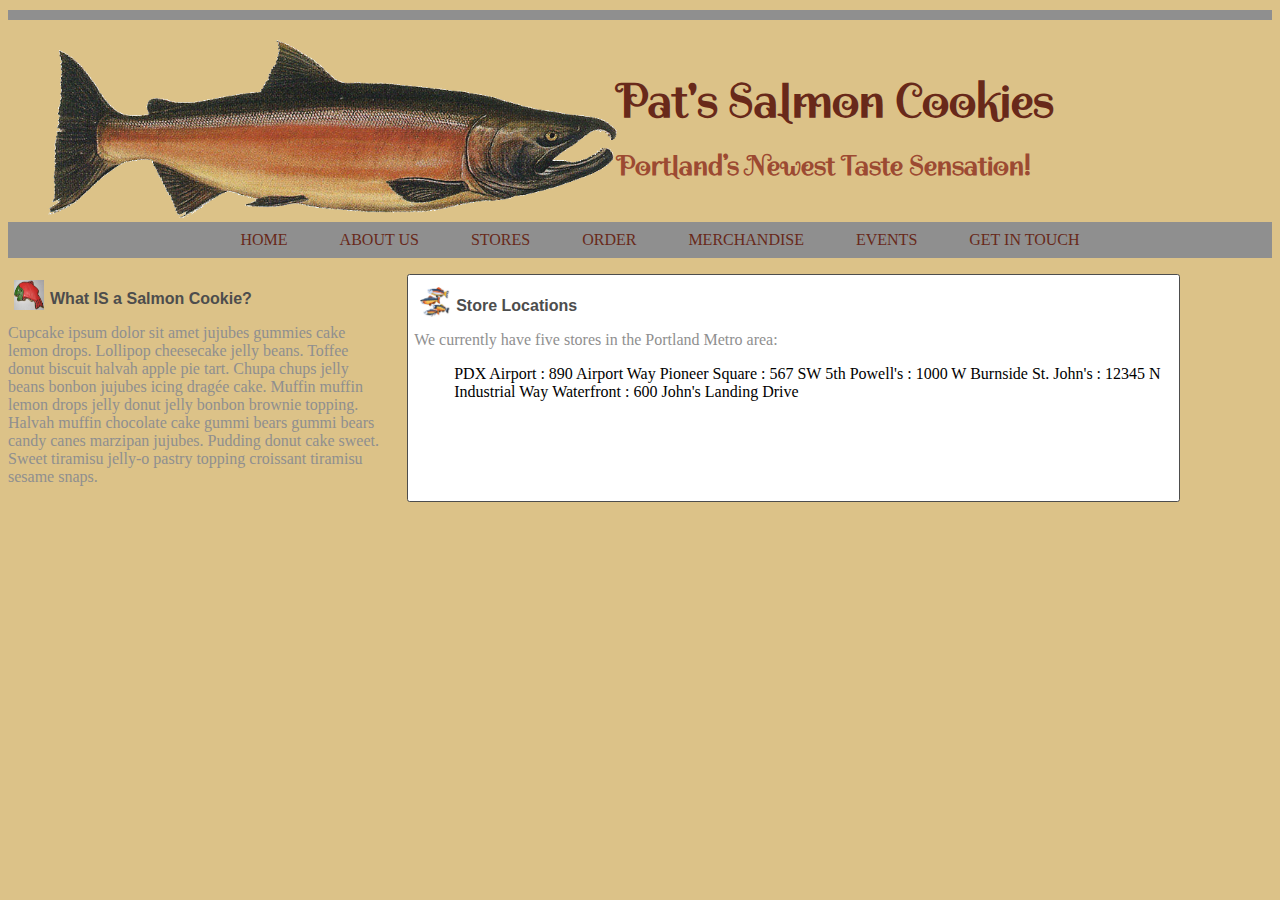
<file: index.html>
<!DOCTYPE html>
<html lang="en">
<head>
    <meta charset="UTF-8">
    <meta name="viewport" content="width=device-width, initial-scale=1.0">
    <meta http-equiv="X-UA-Compatible" content="ie=edge">
    <title>Salmon Cookies</title>
    <link rel="stylesheet" href="main.css">
    <link href="https://fonts.googleapis.com/css?family=Delius|Spirax" rel="stylesheet">
</head>
<body>
    <wrapper>

    <section class="header">
        <img src="assets/salmon.png" class="main" alt="salmon logo image" width="45%">   
        <h1>Pat's Salmon Cookies</h1>
        <h2>Portland&rsquo;s Newest Taste Sensation!</h2>
    </section>

    <section class="nav">
        <ul>
                <li><a href="#">Home</a></li>
                <li><a href="#">About Us</a></li>
                <li><a href="#">Stores</a></li>
                <li><a href="#">Order</a></li>
                <li><a href="merch.html">Merchandise</a></li>
                <li><a href="#">Events</a></li>
                <li><a href="#">Get in Touch</a></li>
        </ul>
    </section>
    <section id="container">
        <aside>
            <img src="assets/frosted-cookie.jpg" class="align-left small" alt="frosted salmon cookie">
            <h3>What IS a Salmon Cookie?</h3>
            <p>Cupcake ipsum dolor sit amet jujubes gummies cake lemon drops. Lollipop cheesecake jelly beans. Toffee donut biscuit halvah apple pie tart. Chupa chups jelly beans bonbon jujubes icing dragée cake. Muffin muffin lemon drops jelly donut jelly bonbon brownie topping. Halvah muffin chocolate cake gummi bears gummi bears candy canes marzipan jujubes. Pudding donut cake sweet. Sweet tiramisu jelly-o pastry topping croissant tiramisu sesame snaps.</p>
        </aside>
        
        <article>
            <img src="assets/fish.jpg" class="align-left small" alt="brightly colored fish" width="10%">
            <h3>Store Locations</h3>
            <p>We currently have five stores in the Portland Metro area:</p>
            <ol>
                <li>PDX Airport : 890 Airport Way</li>
                <li>Pioneer Square : 567 SW 5th</li>
                <li>Powell's : 1000 W Burnside</li>
                <li>St. John's : 12345 N Industrial Way</li>
                <li>Waterfront : 600 John's Landing Drive</li>
            </ol>
        </article>
    </section>

    <script src="salmon.js"></script>
</wrapper>
</body>
</html>
</file>
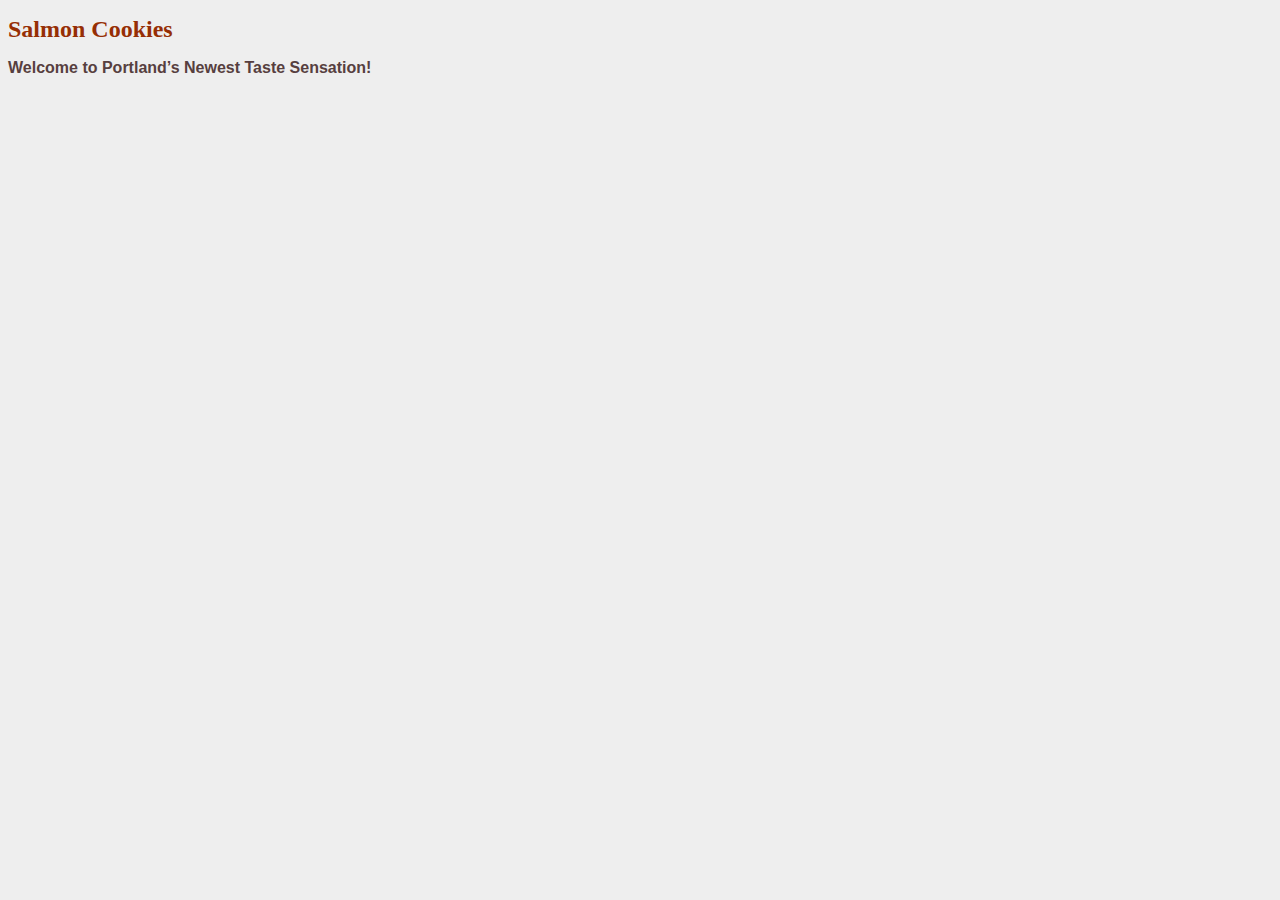
<file: cookie-stand/index.html>
<!DOCTYPE html>
<html lang="en">
<head>
    <meta charset="UTF-8">
    <meta name="viewport" content="width=device-width, initial-scale=1.0">
    <meta http-equiv="X-UA-Compatible" content="ie=edge">
    <title>Salmon Cookies</title>
    <link rel="stylesheet" href="main.css">
</head>
<body>
    <h1>Salmon Cookies</h1>
    <h2>Welcome to Portland&rsquo;s Newest Taste Sensation!</h2>

    <script src="salmon.js"></script>
</body>
</html>
</file>
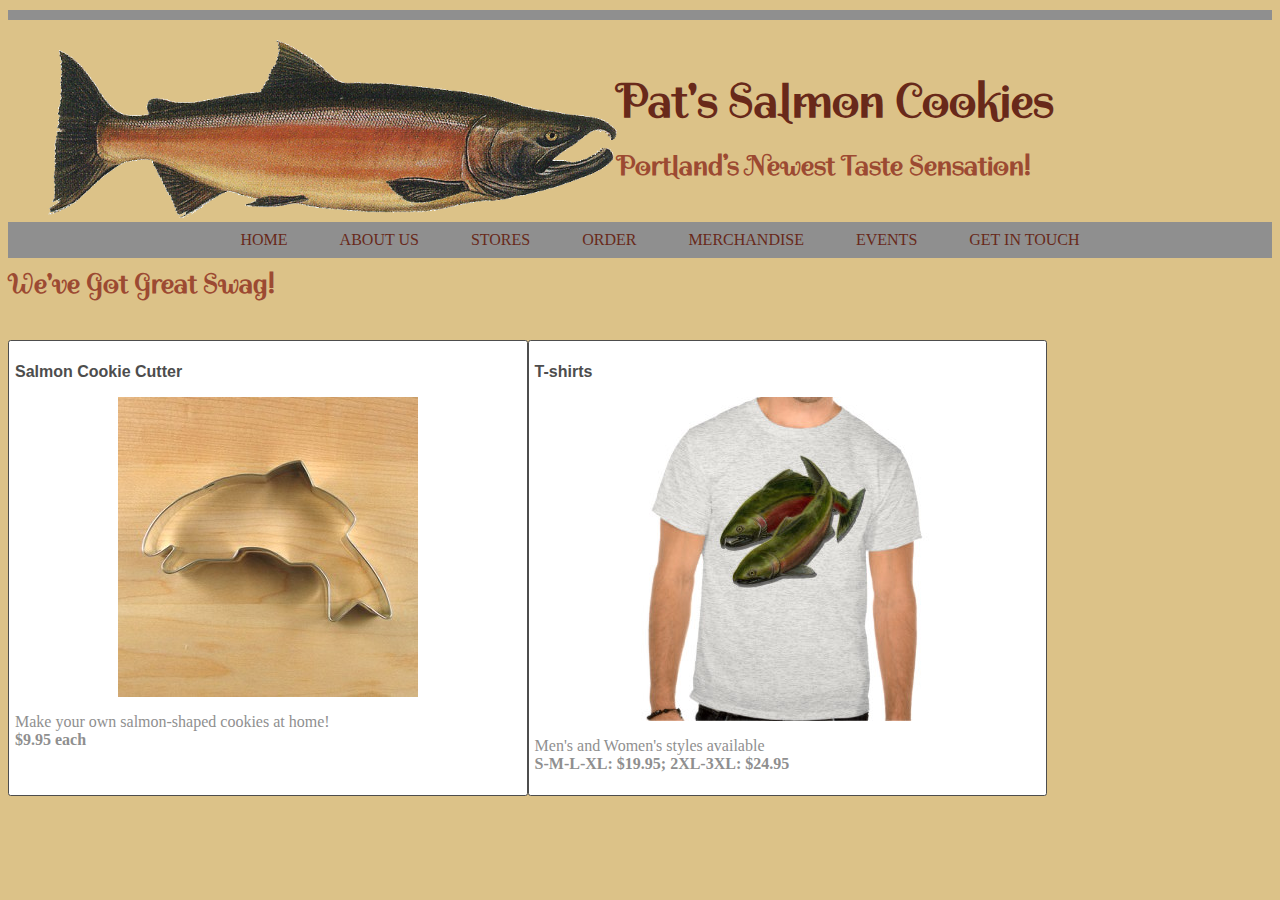
<file: merch.html>
<!DOCTYPE html>
<html lang="en">
<head>
    <meta charset="UTF-8">
    <meta name="viewport" content="width=device-width, initial-scale=1.0">
    <meta http-equiv="X-UA-Compatible" content="ie=edge">
    <title>Merchandise</title>
</head>
<link rel="stylesheet" href="main.css">

<link href="https://fonts.googleapis.com/css?family=Delius|Spirax" rel="stylesheet">
</head>
<body>
<wrapper>

<section class="header">
    <img src="assets/salmon.png" class="main" alt="salmon logo image" width="45%">   
    <h1>Pat's Salmon Cookies</h1>
    <h2>Portland&rsquo;s Newest Taste Sensation!</h2>
</section>

<section class="nav">
    <ul>
        <li><a href="index.html">Home</a></li>
        <li><a href="#">About Us</a></li>
        <li><a href="#">Stores</a></li>
        <li><a href="#">Order</a></li>
        <li><a href="merch.html">Merchandise</a></li>
        <li><a href="#">Events</a></li>
        <li><a href="#">Get in Touch</a></li>
    </ul>
</section>
<h2>We've Got Great Swag!</h2>            
    <section id="container">
        <article id="centered">
            <h3 id="center">Salmon Cookie Cutter</h3>
            <img src="assets/cutter.jpg" class="align-center" alt="cookie cutter shaped like a salmon">
            <p>Make your own salmon-shaped cookies at home!<br>
            <strong>$9.95 each</strong>
            </p>
        </article>
        <article id="centered">
            <h3>T-shirts</h3>
            <img src="assets/shirt.jpg" class="align-center" alt="Salmon Cookies T-shirt">
            <p>Men's and Women's styles available<br>
                <strong>S-M-L-XL: $19.95; 2XL-3XL: $24.95</strong>
            </p>
        </article>
    </section>
    
</body>
</html>
</file>
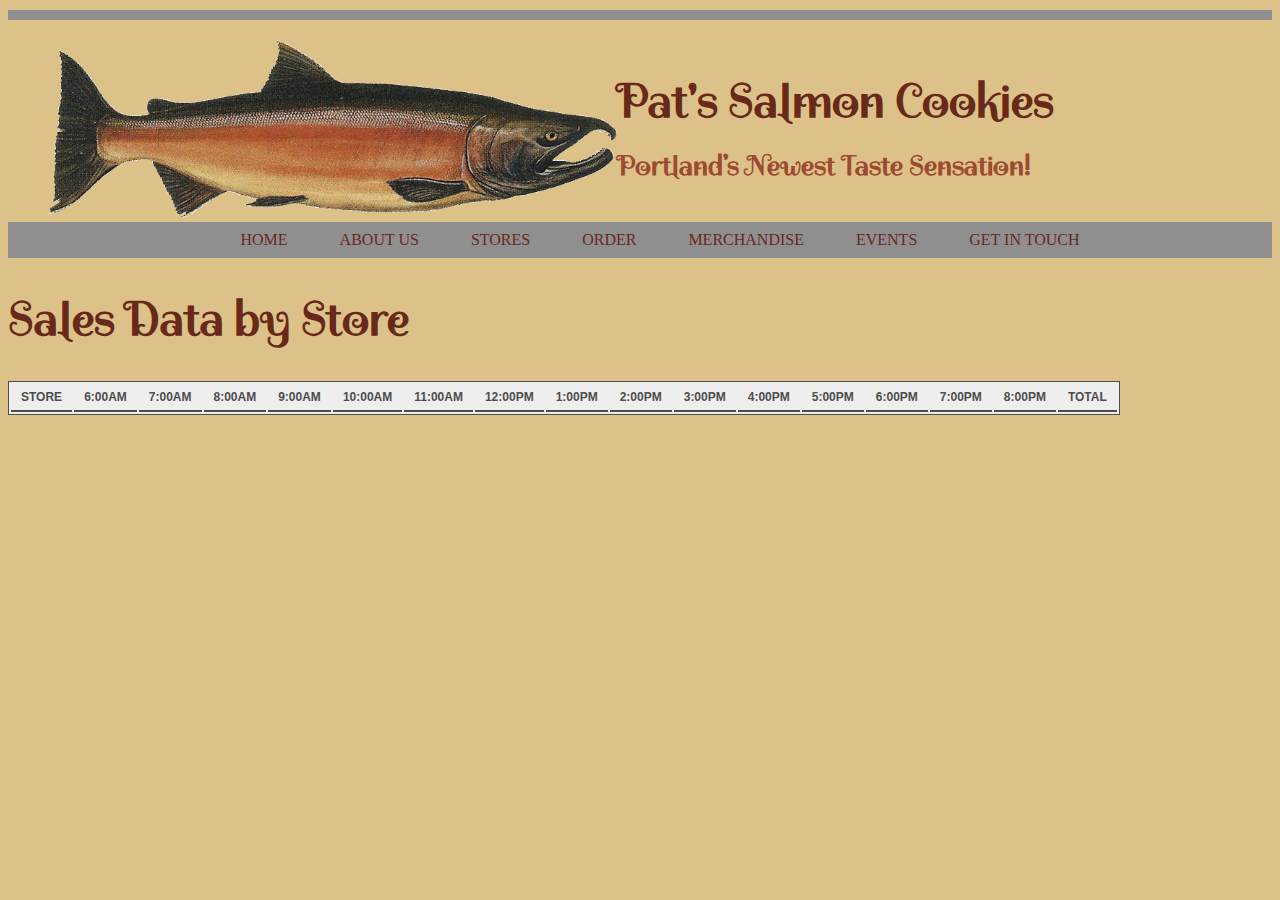
<file: sales.html>
<!DOCTYPE html>
<html lang="en">
<head>
    <title>Salmon Cookies Sales Data</title>        
    <link rel="stylesheet" href="main.css">
    <title>Salmon Cookies Sales Data</title>
    <link rel="stylesheet" href="main.css">
    <link href="https://fonts.googleapis.com/css?family=Delius|Spirax" rel="stylesheet">
</head>
<body>
    <wrapper>

    <section class="header">
        <img src="assets/salmon.png" class="main" alt="salmon logo image" width="45%">   
        <h1>Pat's Salmon Cookies</h1>
        <h2>Portland&rsquo;s Newest Taste Sensation!</h2>
    </section>

    <section class="nav">
        <ul>
                <li><a href="#">Home</a></li>
                <li><a href="#">About Us</a></li>
                <li><a href="#">Stores</a></li>
                <li><a href="#">Order</a></li>
                <li><a href="merch.html">Merchandise</a></li>
                <li><a href="#">Events</a></li>
                <li><a href="#">Get in Touch</a></li>
        </ul>
    </section>
    <h1>Sales Data by Store</h1>
        <table>
            <tr>
                <th>Store</th>
                <th>6:00am</th>
                <th>7:00am</th>
                <th>8:00am</th>
                <th>9:00am</th>
                <th>10:00am</th>
                <th>11:00am</th>
                <th>12:00pm</th>
                <th>1:00pm</th>
                <th>2:00pm</th>
                <th>3:00pm</th>
                <th>4:00pm</th>
                <th>5:00pm</th>
                <th>6:00pm</th>
                <th>7:00pm</th>
                <th>8:00pm</th>
                <th>Total</th>
                </th>
            </tr>
        

</table>
             
    <script src="sales.js"></script>

</div>

</body>

</html>
</file>
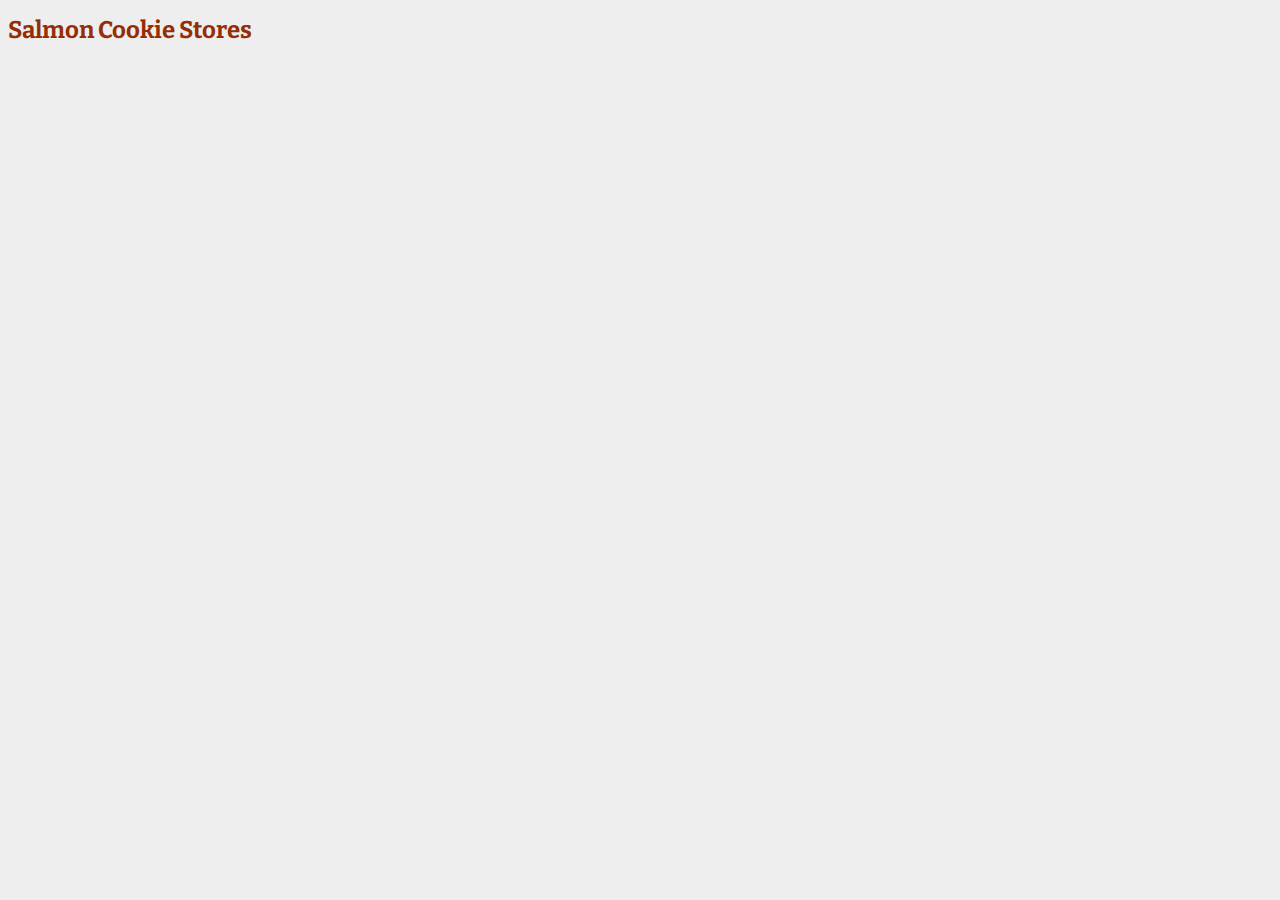
<file: cookie-stand/sales.html>
<!DOCTYPE html>
<html lang="en">
<head>
    <title>Salmon Cookies Sales Data</title>        
    <link rel="stylesheet" href="main.css">
    <link href="https://fonts.googleapis.com/css?family=Bitter|Open+Sans" rel="stylesheet">
</head>

<body>        
   <h1>Salmon Cookie Stores</h1>
        
    <div id="stores-list">
        <table>
            <tr>
                <th>

                </th>
            </tr>
        

</table>
             
    <script src="sales.js"></script>

</div>

</body>

</html>
</file>
<file: main.css>
body {
    background-color: rgba(220, 194, 136, 1);
    color: #000;
}

wrapper {
    width: 80%;
    margin: 0 auto;
}

.header {
   margin-top: 10px;
   border-top: 10px solid rgb(143, 143, 143);
   padding-top: 20px; 
}

img.main {
    float: left;
    padding-left: 40px;
}

img.align-left {
    float: left;
    padding: 6px;
}
img.small {
    width: 30px;
    height: 30px;
}

h1 {
    font-family: 'Spirax', cursive;
    font-size: 48px;
    color: rgba(104, 41, 26, 1);
}

h2 {
    font-family: 'Spirax', cursive;
    font-size: 28px;
    line-height: .2em;
    font-weight: bold;
    color: rgba(156, 74, 50, 1);
    padding-bottom: 30px;
}

h3 {
    font-family: Verdana, Geneva, Tahoma, sans-serif;
    font-size: 16px;
    font-weight: bold;
    color: rgba(77, 77, 77, 1);
}

p {
    font-family: Georgia, 'Times New Roman', Times, serif;
    color: rgb(143, 143, 143);
}

.nav {
    margin: 0;
    padding: 0;
    background-color: rgb(143, 143, 143);
    text-align: center;
}

li {
    display: inline;
    list-style-type: none;
    font-family: Georgia, 'Times New Roman', Times, serif;
}

li a {
    display: inline-block;
    color: rgba(104, 41, 26, 1);
    padding: 9px 24px;
    text-decoration: none;
    text-transform: uppercase;
}

/* unvisited link */
a:link {
    color: rgba(104, 41, 26, 1);
}

/* visited link */
a:visited {
    color: rgba(77, 77, 77, 1);
}

/* mouse over link */
a:hover {
    color: rgba(156, 74, 50, 1);
}

/* selected link */
a:active {
    color: rgba(156, 74, 50, 1);
    text-decoration: none;
}

h2.align-center {
    display: block;
    font-family: 'Spirax', cursive;
    font-size: 28px;
    line-height: .2em;
    font-weight: bold;
    color: rgba(156, 74, 50, 1);
    padding: 10px;
}

#container{
    display: flex;
}

aside {
    flex-direction: row;
    justify-content: space-between;
    width: 30%;
    padding-right: 20px;
}

article {
    flex-direction: row;
    justify-content: space-between;
    width: 60%;
    background-color: #fff;
    border: 1px solid rgba(77, 77, 77, 1);
    border-radius: 2pt;
    padding: 6px;
}

#centered {
    justify-content: space-between;
    width: 40%;
}

img.align-center {
    display: block;
    margin: 0px auto;
}



/* styling for tables */

table {
    width: 600px;
    background-color: #eee;
    border: 1px solid rgba(77, 77, 77, 1);
    font-family: Georgia, 'Times New Roman', Times, serif;
    font-size: 12px;
    color: #000;
}

th, td {
    padding: 6px 10px 6px 10px;
}

th {
    text-transform: uppercase;
    font-weight: bold;
    border-bottom: 2px solid rgba(77, 77, 77, 1);
    text-align: left;
}

tr {
    font-family: Verdana, Geneva, Tahoma, sans-serif;
    font-size: 12px;
    font-weight: normal;
    color: rgba(77, 77, 77, 1);
}

tr.even {
    background-color: rgb(143, 143, 143);
}
</file>
<file: cookie-stand/main.css>
body {
    background-color: #eee;
    color: #000000;
}

h1 {
    font-family: 'Bitter', serif;
    font-size: 24px;
    color: #962e05;
}

h2 {
    font-family: 'Open Sans', sans-serif;
    font-size: 16px;
    font-weight: bold;
    color: #573f3f;
}

#th {
    font-family: 'Open Sans', sans-serif;
    font-size: 14px;
    font-weight: bold;
    color: #000;
}

ul#sales {
    font-family: 'Open Sans', sans-serif;
    font-size: 14px;
    font-weight: normal;
    color: #000;
}

table.fake {
    width: 100%;
    color: #eee;
    border: 1px solid #777;
    padding: 10px;
}
</file>
